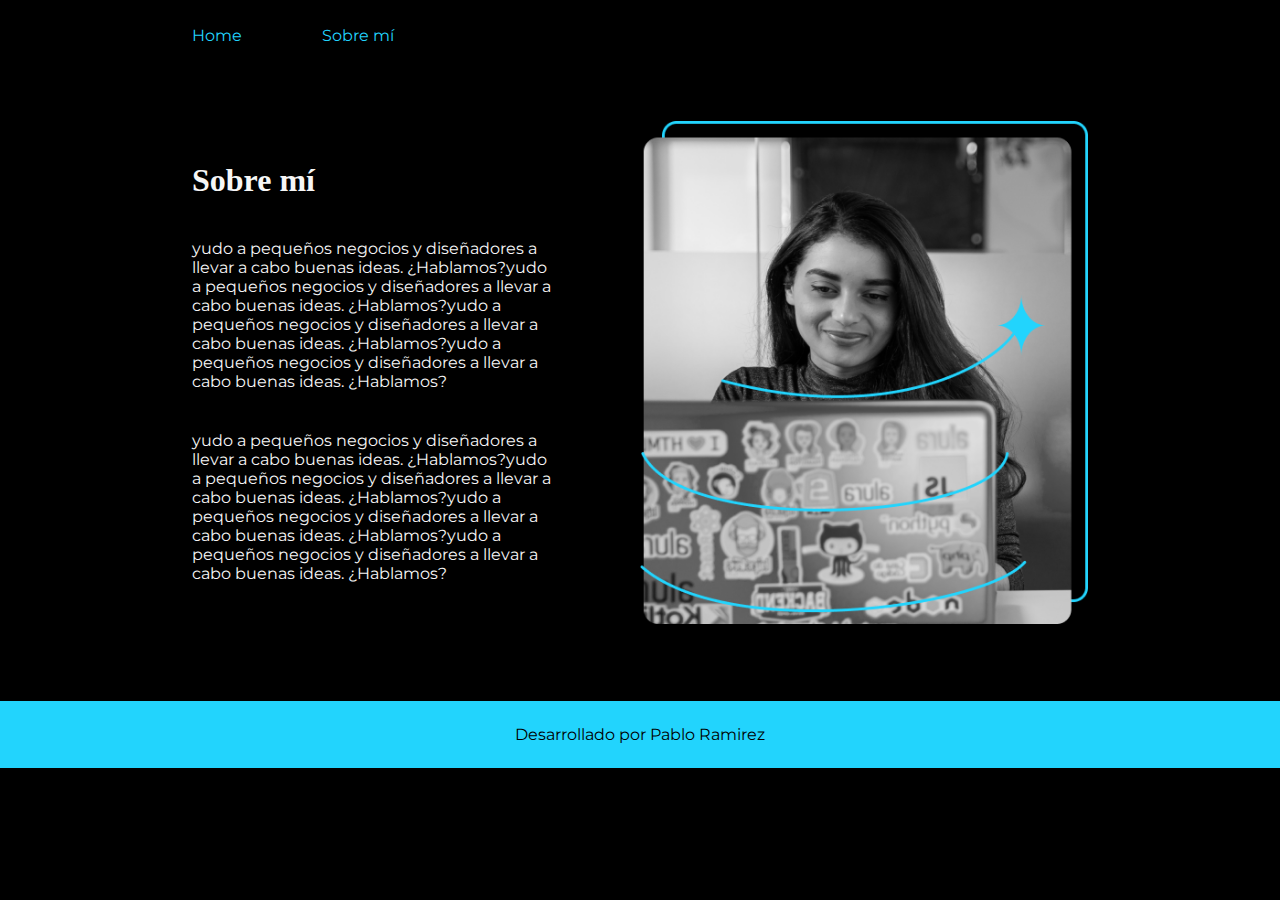
<file: Portafolio/about.html>
<!DOCTYPE html>
<html lang="es-mx">
<head>
    <meta charset="UTF-8">
    <meta name="viewport" content="width=device-width, initial-scale=1.0">
    <title>Sobre mi</title>
    <link rel="stylesheet" href="./styles/style.css">
</head>
<body>
    <header class="header">
        <nav class="header__menu">
            <a class="header__menu__link" href="about.html">Home</a>
            <a class="header__menu__link" href="about.html" >Sobre mí</a>
        </nav>
    </header>
    <main class="Presentacion">
        <section class="Presentacion__Contenido">
            <h1 class="Presentacion__Contenido-_Titulo">Sobre mí</h1>
            <p class="Presentacion__Contenido__Texto">
                yudo a pequeños negocios y diseñadores a llevar a cabo buenas ideas. ¿Hablamos?yudo a pequeños negocios y diseñadores a llevar a cabo buenas ideas. ¿Hablamos?yudo a pequeños negocios y diseñadores a llevar a cabo buenas ideas. ¿Hablamos?yudo a pequeños negocios y diseñadores a llevar a cabo buenas ideas. ¿Hablamos?            
            </p>
            <p class="Presentacion__Contenido__Texto">
                yudo a pequeños negocios y diseñadores a llevar a cabo buenas ideas. ¿Hablamos?yudo a pequeños negocios y diseñadores a llevar a cabo buenas ideas. ¿Hablamos?yudo a pequeños negocios y diseñadores a llevar a cabo buenas ideas. ¿Hablamos?yudo a pequeños negocios y diseñadores a llevar a cabo buenas ideas. ¿Hablamos?            
            </p>
        </section>
        <img class="Presemtacion_imagen" src="./assets/Imagem.png" alt="imagen de Ana Agarcia trabajando">
    </main>
    <footer class="Footer">
        <p>Desarrollado por Pablo Ramirez</p>
    </footer>
</body>
</html>
</file>
<file: Portafolio/styles/style.css>
@import url('https://fonts.googleapis.com/css2?family=Montserrat:ital,wght@0,100..900;1,100..900&display=swap');
:root{
    --color-primario:#000000;
    --color-secundario: #F6F6F6;
    --color-terciario: #22D4FD ;
    --color-cuarto:  #272727;
    --fuente-monserrat: 'Montserrat', sans-serif;
    --fuente-Ga-Maamli:'Ga Maamli', sans-serif;
}

*{
    padding:0;
    margin: 0;
}
body{
    box-sizing: border-box;
    background-color:var(--color-primario);
    color: var(--color-secundario);
}

.header{
    padding: 2% 0% 0% 15%;
}

.header__menu{
    /*Ajuste  horizontal*/
    display: flex;
    gap: 80px;
    
}

.header__menu__link{
    font-family: var(--fuente-monserrat);
    font-size:1.5 rem ;
    font-weight: 600 px;
    color: var(--color-terciario);
    text-decoration: none;
}

.Presentacion{
    padding: 6% 15%;
    display: flex;
    align-items:center;
    justify-content:space-between;
    gap: 82px;

}

.Presentacion__Contenido{
    width: 50%;
    display: flex;
    flex-direction: column;
    gap: 40px;
}

.Presentacion__Contenido__Titulo{
    font-size: 2.5 rem;
    font-family: var(--fuente-Ga-Maamli);
}

.titulo-destaque{
    color:var(--color-terciario);
}

.Presentacion__Contenido__Texto{
    font-size:1.5 rem ;
    font-family: var(--fuente-monserrat);

}

.Presentacion_enlaces{
    display: flex;
    justify-content: space-between;
    flex-direction: column;
    align-items: center ;
    gap: 32px;

}
.Presentacion_enalces_sub{
    font-family: var(--fuente-monserrat);
    font-size:1.5 rem ;
    font-weight: 400 px;
   
}

.Presentacion_enlaces__link{
    width: 50%;
    text-align: center;
    padding: 21.5px 0;
    border-radius: 8 px;
    font-family: var(--fuente-monserrat);
    font-size:1.5 rem ;
    font-weight: 600 px;
    text-decoration: none;
    color:var(--color-secundario);
    border: 2px solid var(--color-terciario);
    /*Ajusta la imagen con el texto*/
    display: flex;
    /*Mueve la imagen junto con el texto al centro del botón*/
    justify-content:center;
    /*Separación entre la imagen y el texto*/
    gap: 10px;

}
.Presentacion_enlaces__link:hover{
    background-color:var(--color-cuarto);
}

.Presemtacion_imagen{
    width: 50%;

}

.Footer{
    /*Color de fondo*/
    background-color:var(--color-terciario);
    /*Separacion horizontal*/
    padding: 24px;
    /*Color al texto*/
    color: var(--color-primario);
    /*Ajusta la imagen con el texto*/
    text-align: center;
    /*Fuente*/
    font-family: var(--fuente-monserrat);
    font-size:1.5 rem ;
    font-weight: 600 px;
}

@media(max-width:1200px){
    .header{
        padding: 10% ;
    }

    .header__menu{
        justify-content:center ;
    }
    .Presentacion{
        flex-direction: column-reverse;
        padding: 5%;
    }

    .Presentacion__Contenido{
        width: auto;
    }

    
}
</file>
